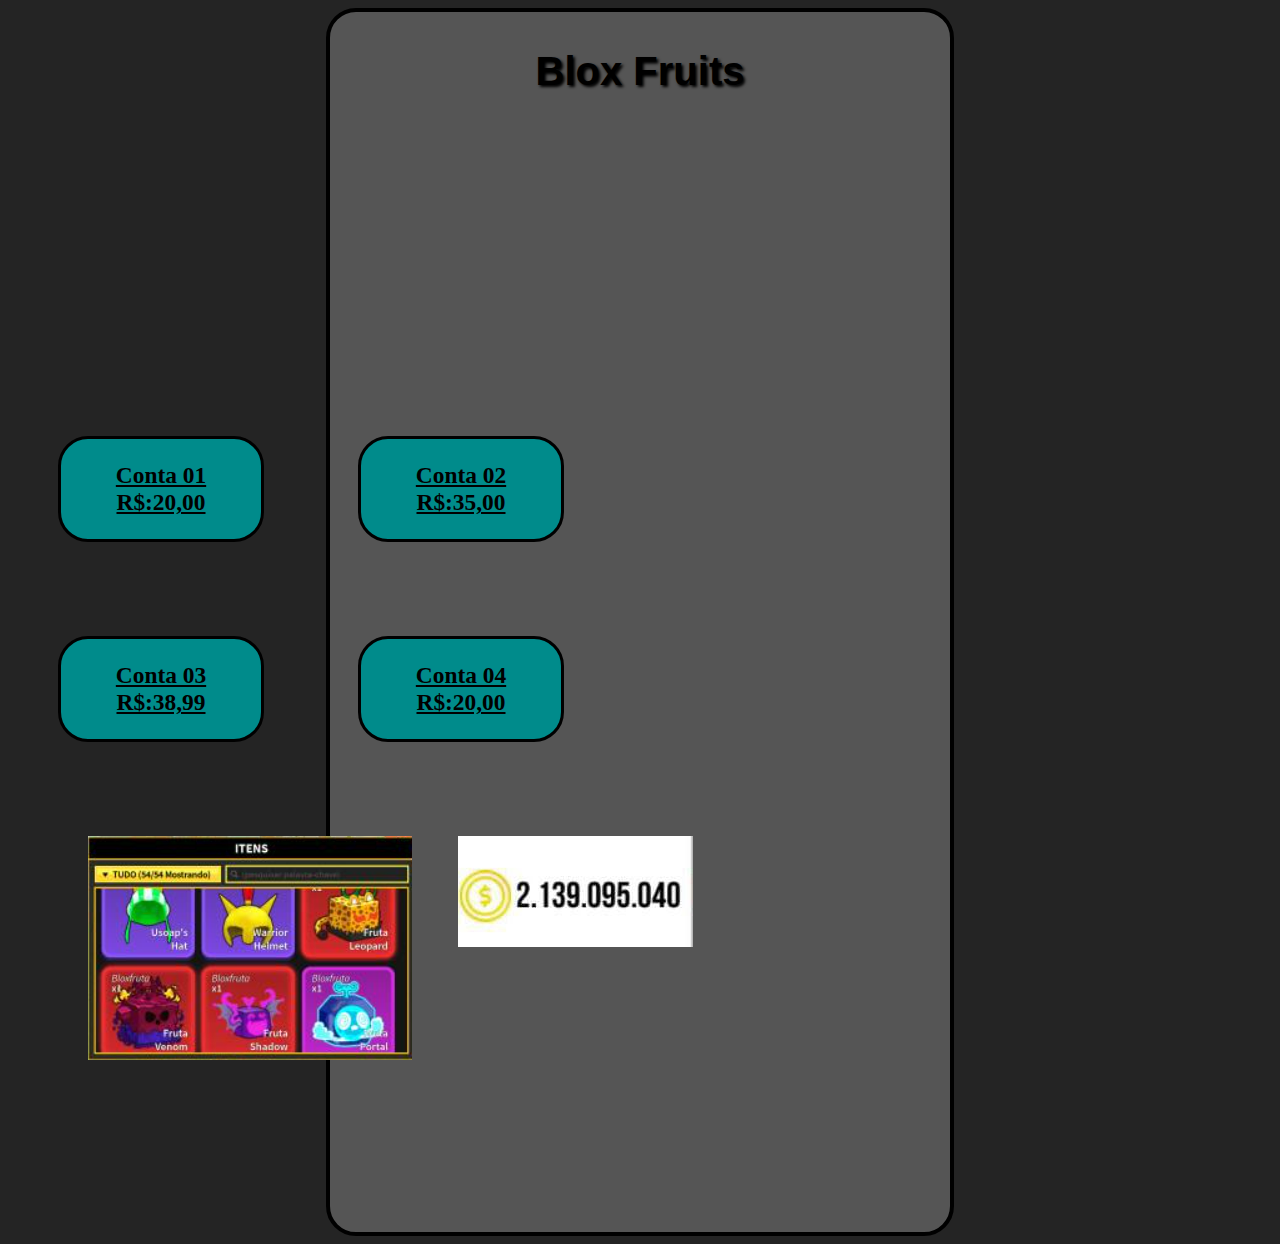
<file: blox/blox.html>
<!DOCTYPE html>
<html lang="pt-BR">
<head>
    <meta charset="UTF-8">
    <meta name="viewport" content="width=device-width, initial-scale=1.0">
    <title>Blox</title>
    <link rel="stylesheet" href="blox.css">
</head>
<body>
    
    <body>
        <div id="estrutura">
            <h1>Blox Fruits</h1>
    </div>
    <div id="b">
        <h3 ><a id="b2" href="http://127.0.0.1:5500/blox/conta01/01.html"> Conta 01 <br> R$:20,00 </a></h3>
        </div>
        
        <div id="g">
        <h3 ><a id="g2" href="http://127.0.0.1:5500/blox/conta02/02.html"> Conta 02 <br> R$:35,00 </a></h3>
        </div>
        <div id="b3">
            <h3 ><a id="b23" href="http://127.0.0.1:5500/blox/conta03/03.html"> Conta 03 <br> R$:38,99 </a></h3>
            </div>
            
            <div id="g3">
            <h3 ><a id="g23" href="http://127.0.0.1:5500/blox/conta04/04.html"> Conta 04 <br> R$:20,00 </a></h3>
            </div>
            <img id="img1" src="Captura de tela 2024-03-21 154530.png" alt="[ERRO]">
            <img id="img2" src="money.jpg" alt="[ERRO]">
</body>
</html>
</file>
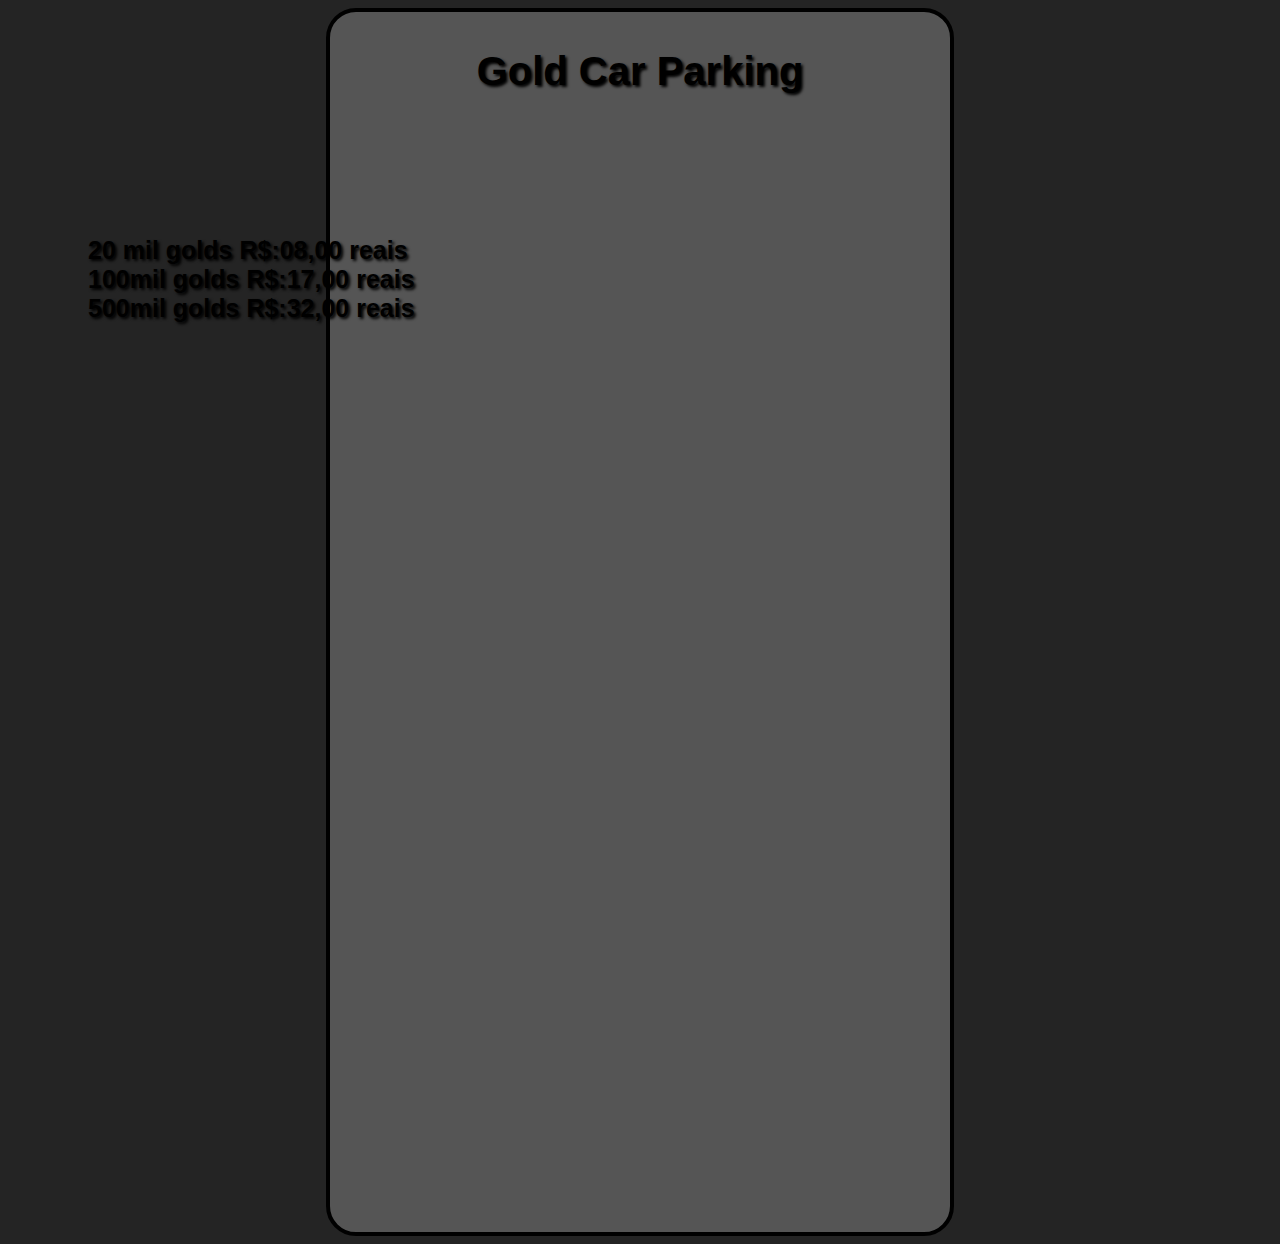
<file: gold/gold.html>
<!DOCTYPE html>
<html lang="pt-BR">
<head>
    <meta charset="UTF-8">
    <meta name="viewport" content="width=device-width, initial-scale=1.0">
    <title>Document</title>
    <link rel="stylesheet" href="gold.css">
</head>
<body>
    <body>
        <div id="estrutura">
            <h1>Gold Car Parking</h1>
    </div>

    <h2>20 mil golds R$:08,00 reais <br>

        100mil golds R$:17,00 reais <br>
        
        500mil golds R$:32,00 reais
        </h2>
    
</body>
</html>
</file>
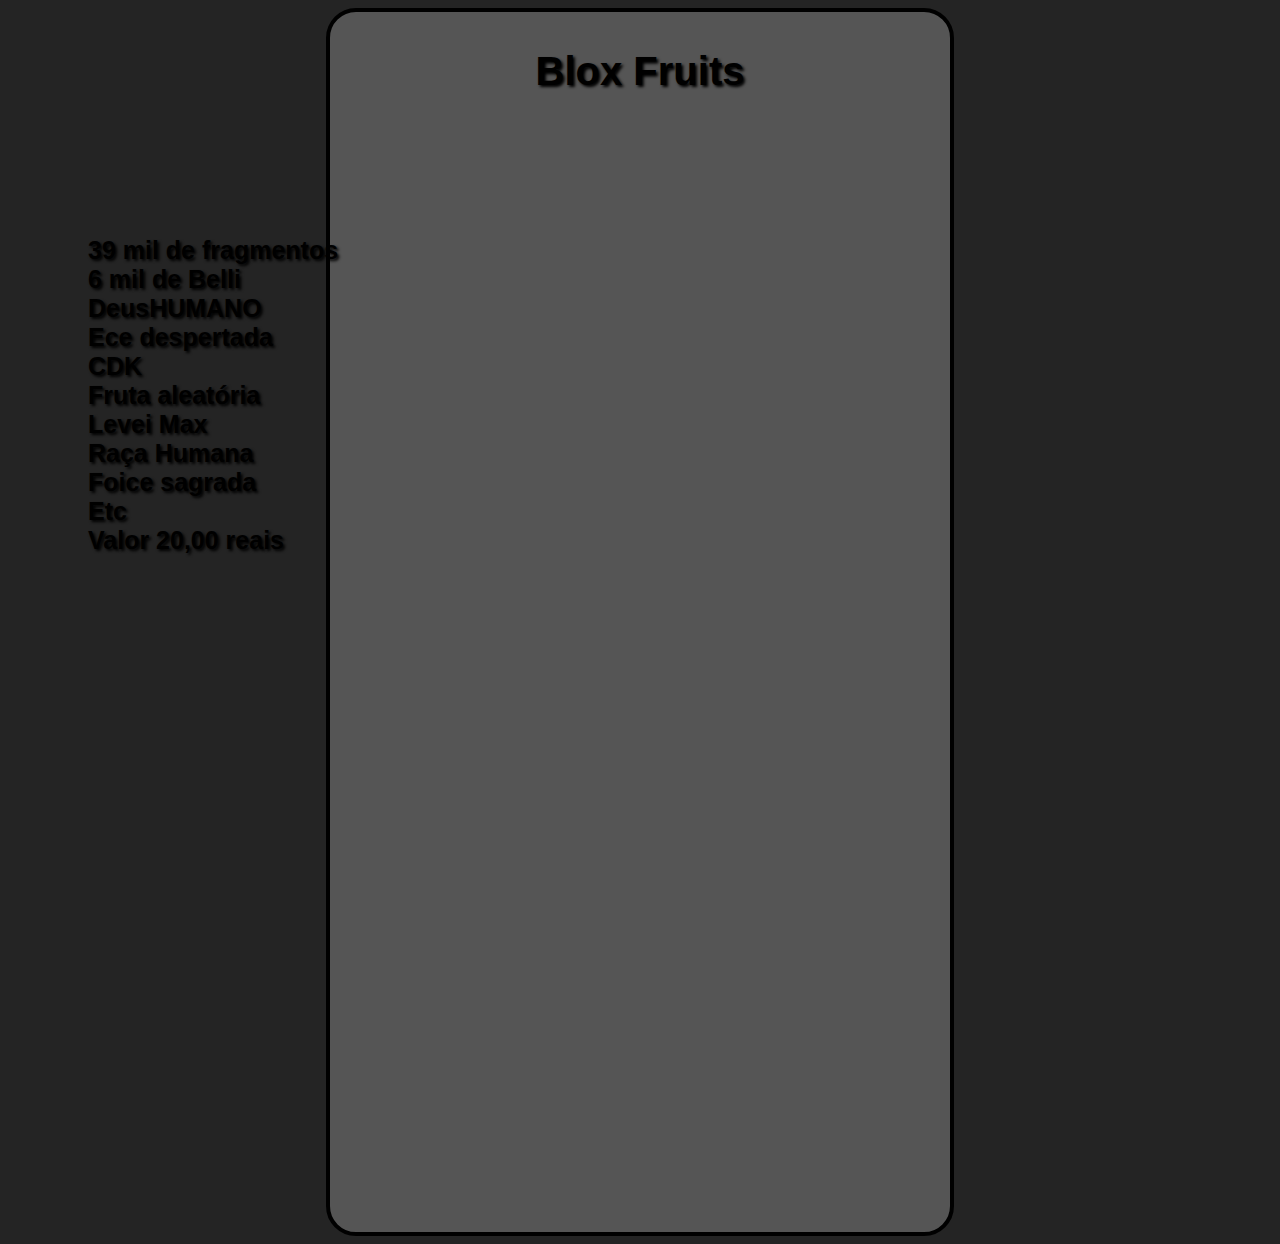
<file: blox/conta01/01.html>
<!DOCTYPE html>
<html lang="pt-BR">
<head>
    <meta charset="UTF-8">
    <meta name="viewport" content="width=device-width, initial-scale=1.0">
    <title>Document</title>
    <link rel="stylesheet" href="01.css">
</head>
<body>
    <div id="estrutura">
        <h1>Blox Fruits</h1>
</div>
<h2>39 mil de fragmentos <br>
6 mil de Belli <br>
DeusHUMANO <br>
Ece despertada <br>
CDK <br>
Fruta aleatória <br>
Levei Max <br>
Raça Humana <br>
Foice sagrada <br>
Etc <br>
Valor 20,00 reais</h2>

</body>
</html>
</file>
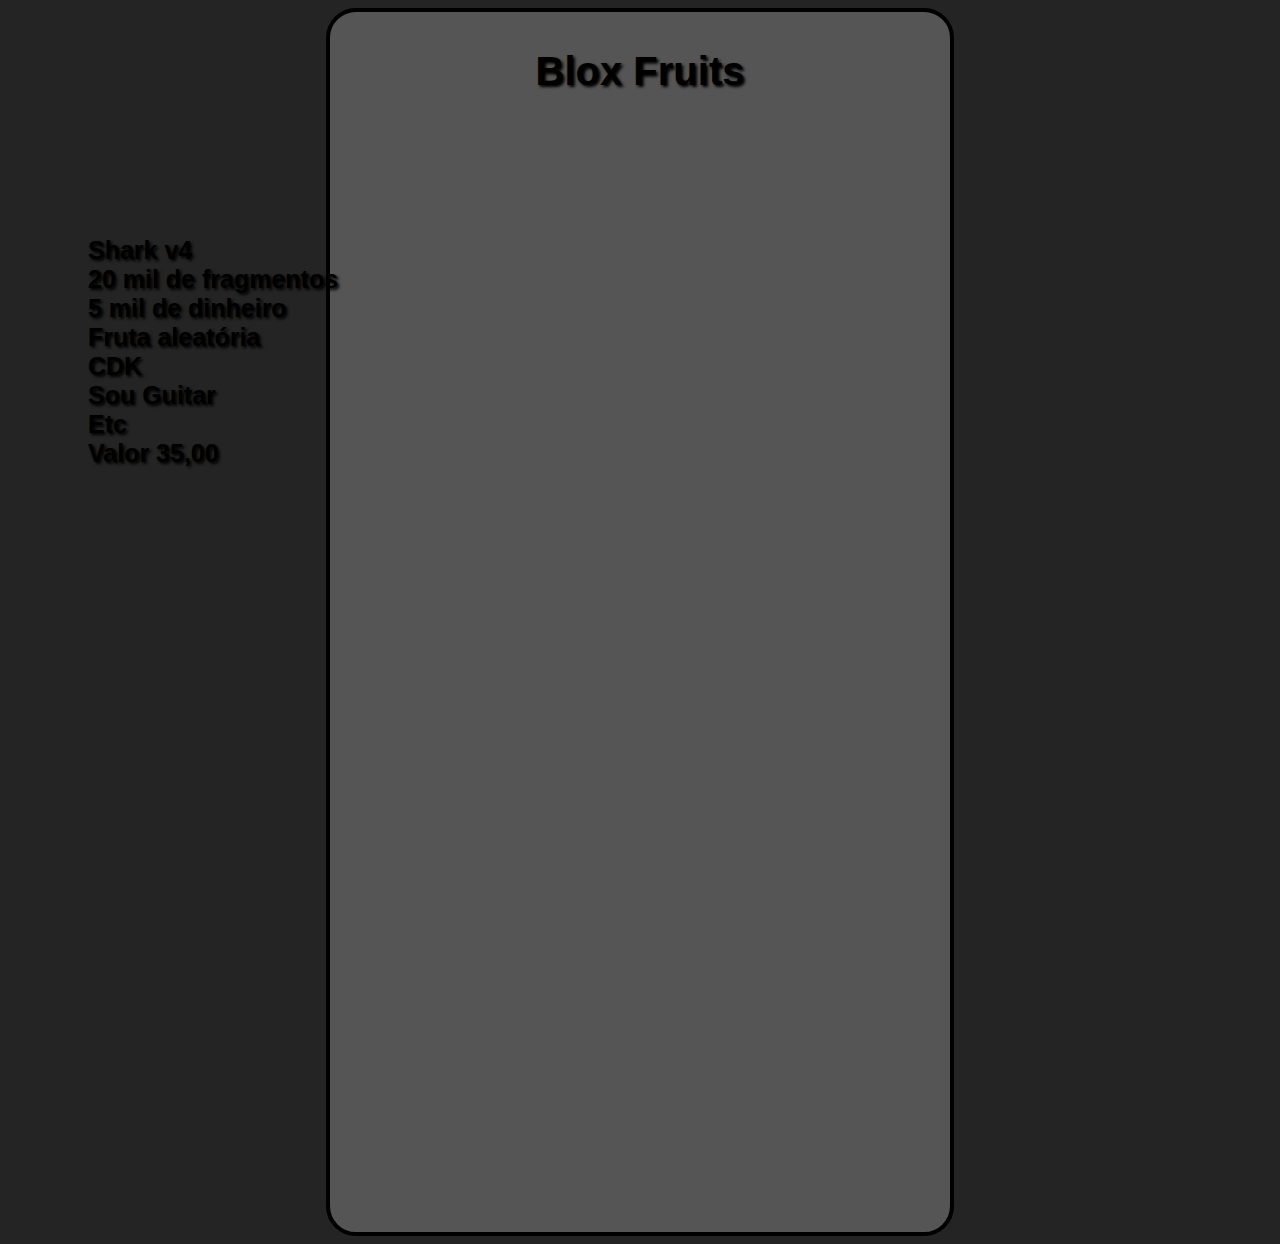
<file: blox/conta02/02.html>
<!DOCTYPE html>
<html lang="pt-BR">
<head>
    <meta charset="UTF-8">
    <meta name="viewport" content="width=device-width, initial-scale=1.0">
    <title>Document</title>
    <link rel="stylesheet" href="02.css">
</head>
<body>
    <div id="estrutura">
        <h1>Blox Fruits</h1>
</div>

    <h2>Shark v4 <br>
        20 mil de fragmentos <br>
        5 mil de dinheiro <br>
        Fruta aleatória <br>
        CDK <br>
        Sou Guitar <br>
        Etc <br>
        Valor 35,00</h2>
</body>
</html>
</file>
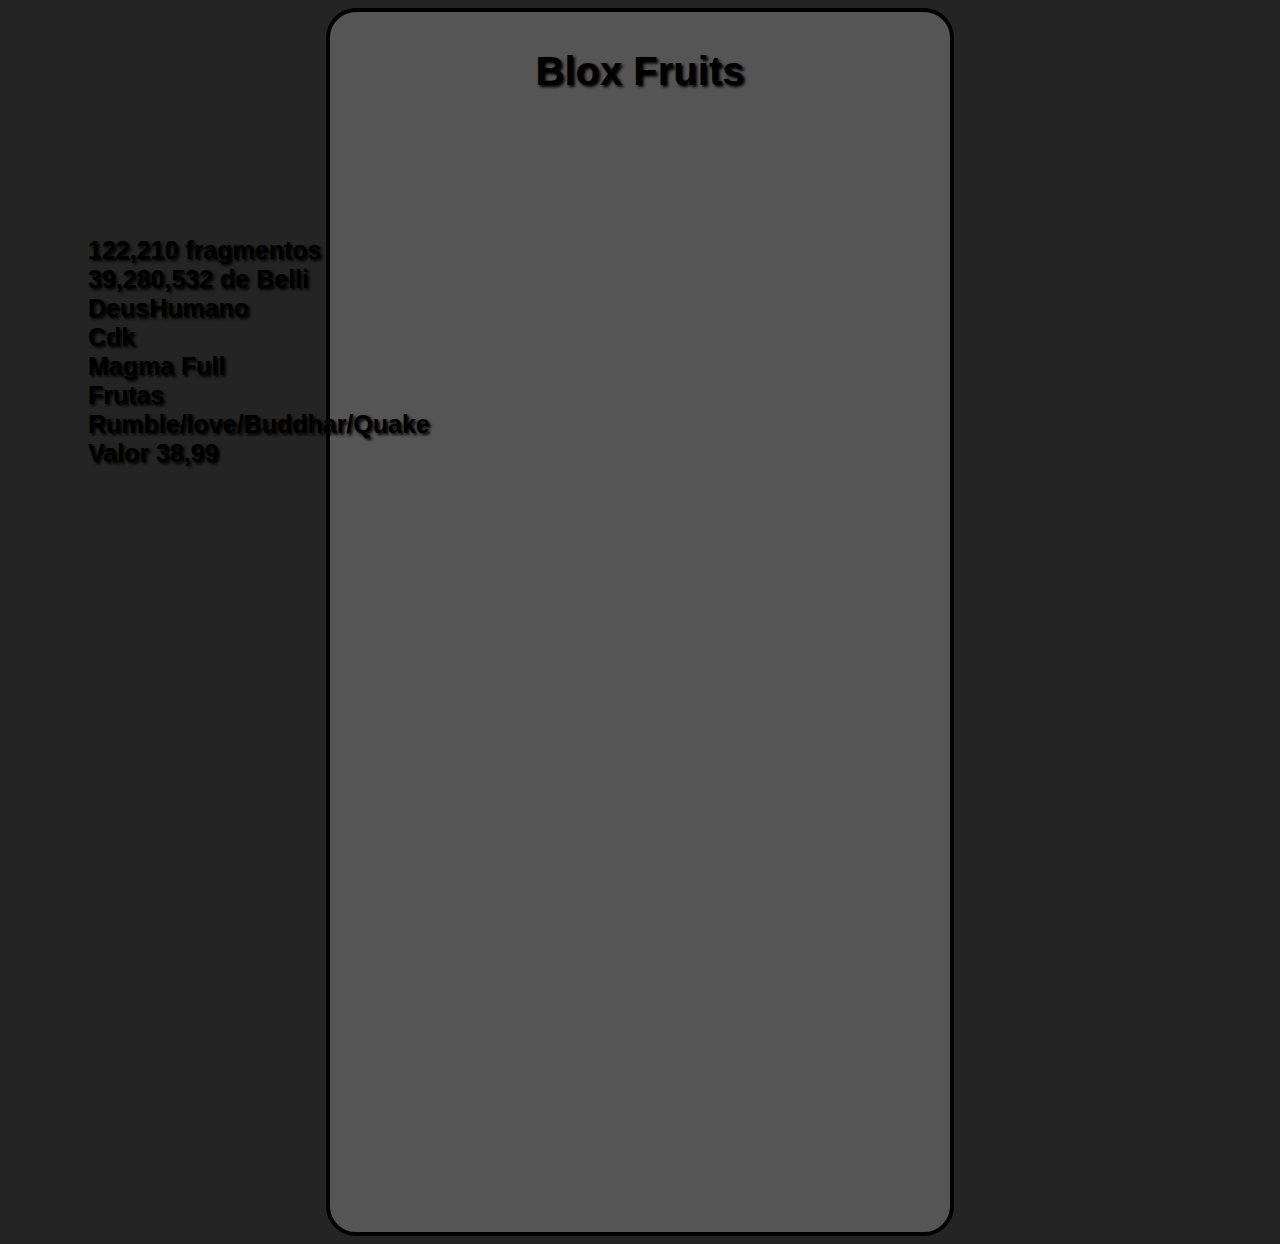
<file: blox/conta03/03.html>
<!DOCTYPE html>
<html lang="pt-BR">
<head>
    <meta charset="UTF-8">
    <meta name="viewport" content="width=device-width, initial-scale=1.0">
    <title>Document</title>
    <link rel="stylesheet" href="03.css">
</head>
<body>
    <div id="estrutura">
        <h1>Blox Fruits</h1>
</div>
    <h2>122,210 fragmentos <br>
        39,280,532 de Belli <br>
        DeusHumano <br>
        Cdk <br>
        Magma Full <br>
        Frutas <br>
        Rumble/love/Buddhar/Quake <br>
        Valor 38,99</h2>
</body>
</html>
</file>
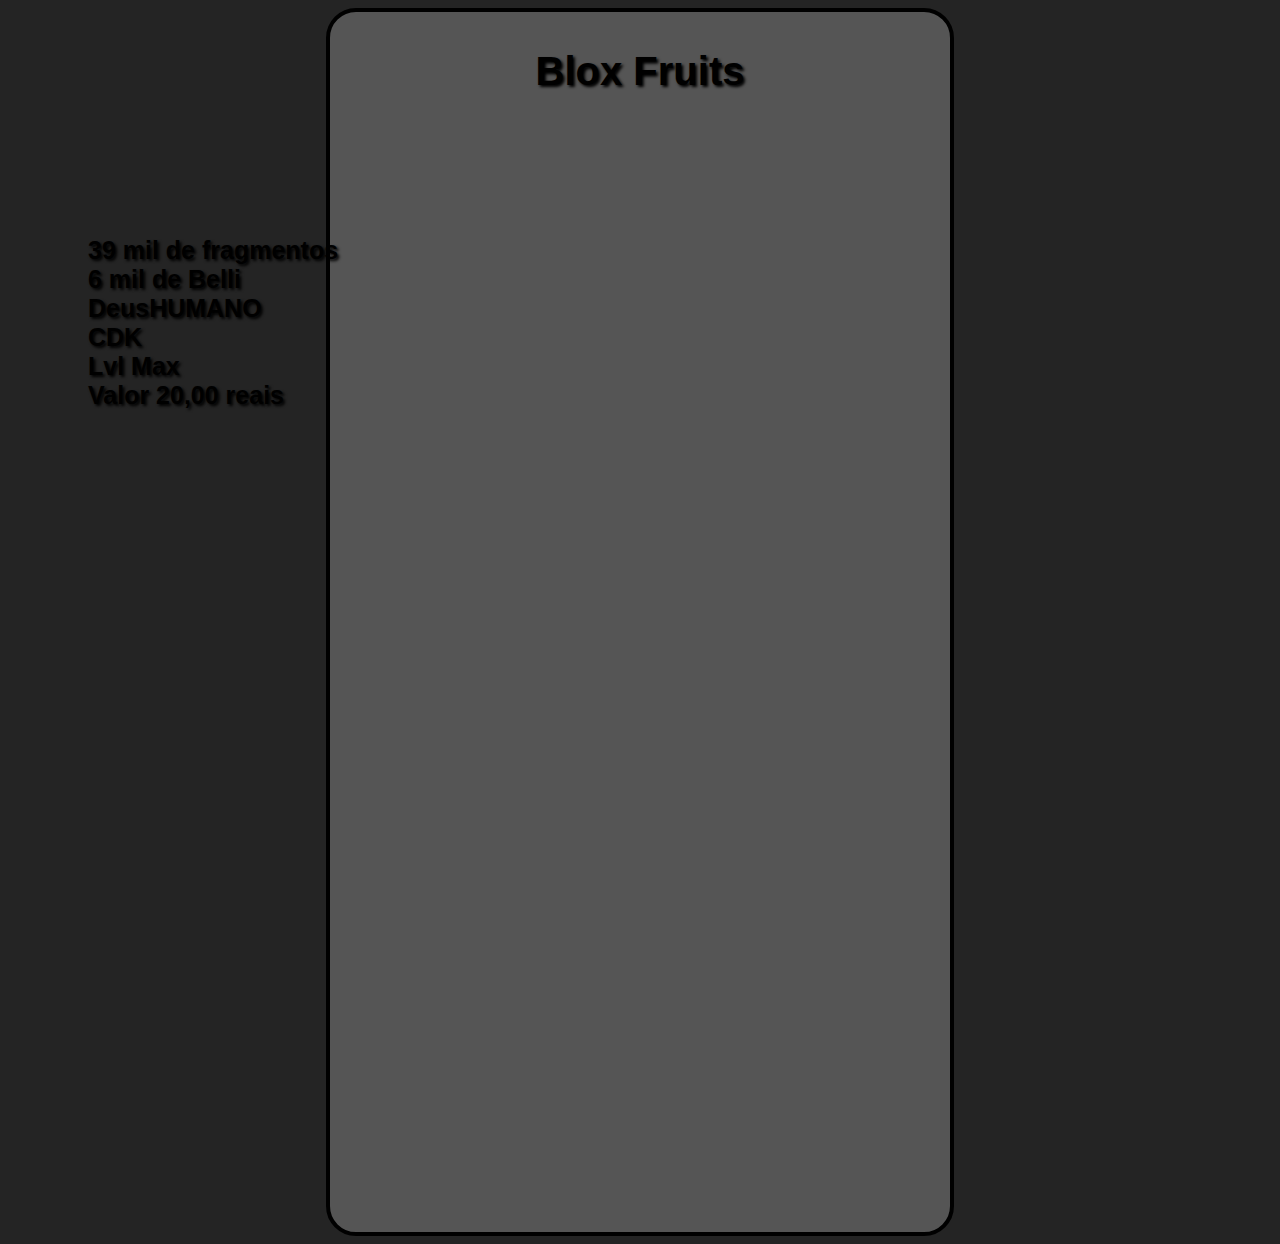
<file: blox/conta04/04.html>
<!DOCTYPE html>
<html lang="pt-BR">
<head>
    <meta charset="UTF-8">
    <meta name="viewport" content="width=device-width, initial-scale=1.0">
    <title>Document</title>
    <link rel="stylesheet" href="04.css">
</head>
<body>
    <div id="estrutura">
        <h1>Blox Fruits</h1>
</div>
    <h2>39 mil de fragmentos <br>
        6 mil de Belli <br>
        DeusHUMANO <br>
        CDK <br>
        Lvl Max <br>
        Valor 20,00 reais</h2>
</body>
</html>
</file>
<file: blox/blox.css>
body{
    
    background-color: rgba(0, 0, 0, 0.86);    
}
#estrutura{
background-color: rgba(255, 255, 255, 0.226);
height: 1200px;
width: 600px;
display: flex;
justify-content: center;
margin: 0 auto;
border-radius: 30px;
padding: 10px;
border: 4px solid black;
font-family: Arial, Helvetica, sans-serif;
}
h1{
    text-shadow: 2px 2px 3px;
    font-size: 40px;
}
#b{
    position: absolute;
    height: 100px;
    width: 200px;
    background-color: darkcyan;
    border: 3px solid black;
    margin-top: -800px;
    margin-left: 50px;
    border-radius: 30px;
    font-size: 20px;
}
#g{
    position: absolute;
    height: 100px;
    width: 200px;
    background-color: darkcyan;
    border: 3px solid black;
    margin-top: -800px;
    margin-left: 350px;
    border-radius: 30px;
    font-size: 20px;
}
#g :hover{
    transition-duration: 2s;
    border: 3px solid white;
}

#b :hover{
    transition-duration: 2s;
    border: 3px solid white;
}

#b2{
    color: black;
    text-decoration-color: black;
}
#g2{
    color: black;
    text-decoration-color: black;
}
h3{
    text-align: center;
}
#b3{
    position: absolute;
    height: 100px;
    width: 200px;
    background-color: darkcyan;
    border: 3px solid black;
    margin-top: -600px;
    margin-left: 50px;
    border-radius: 30px;
    font-size: 20px;
}
#g3{
    position: absolute;
    height: 100px;
    width: 200px;
    background-color: darkcyan;
    border: 3px solid black;
    margin-top: -600px;
    margin-left: 350px;
    border-radius: 30px;
    font-size: 20px;
}
#g3 :hover{
    transition-duration: 2s;
    border: 3px solid white;
}

#b3 :hover{
    transition-duration: 2s;
    border: 3px solid white;
}

#b23{
    color: black;
    text-decoration-color: black;
}
#g23{
    color: black;
    text-decoration-color: black;
}

img{
    position: absolute;
    margin-top: -400px;

}
#img1{
    margin-left: 80px;
}
#img2{
    margin-left: 450px;
}
</file>
<file: gold/gold.css>
body{
    
    background-color: rgba(0, 0, 0, 0.86);    
}
#estrutura{
background-color: rgba(255, 255, 255, 0.226);
height: 1200px;
width: 600px;
display: flex;
justify-content: center;
margin: 0 auto;
border-radius: 30px;
padding: 10px;
border: 4px solid black;
font-family: Arial, Helvetica, sans-serif;
}
h1{
    text-shadow: 2px 2px 3px;
    font-size: 40px;
}
#b{
    position: absolute;
    height: 100px;
    width: 200px;
    background-color: darkcyan;
    border: 3px solid black;
    margin-top: -500px;
    margin-left: 50px;
    border-radius: 30px;
    font-size: 20px;
}
#g{
    position: absolute;
    height: 100px;
    width: 200px;
    background-color: darkcyan;
    border: 3px solid black;
    margin-top: -500px;
    margin-left: 350px;
    border-radius: 30px;
    font-size: 20px;
}
#g :hover{
    transition-duration: 2s;
    border: 3px solid white;
}

#b :hover{
    transition-duration: 2s;
    border: 3px solid white;
}

#b2{
    color: black;
    text-decoration-color: black;
}
#g2{
    color: black;
    text-decoration-color: black;
}
h2{
    position: absolute;
    margin-top: -1000px;
    margin-left: 80px;
    font-family: Arial, Helvetica, sans-serif;
    font-size: 25px;
    font-weight: 800;
    text-shadow: 2px 2px 3px;
}
</file>
<file: blox/conta01/01.css>
body{
    
    background-color: rgba(0, 0, 0, 0.86);    
}
#estrutura{
background-color: rgba(255, 255, 255, 0.226);
height: 1200px;
width: 600px;
display: flex;
justify-content: center;
margin: 0 auto;
border-radius: 30px;
padding: 10px;
border: 4px solid black;
font-family: Arial, Helvetica, sans-serif;
}
h1{
    text-shadow: 2px 2px 3px;
    font-size: 40px;
}
h2{
    position: absolute;
    margin-top: -1000px;
    margin-left: 80px;
    font-family: Arial, Helvetica, sans-serif;
    font-size: 25px;
    font-weight: 800;
    text-shadow: 2px 2px 3px;
}
</file>
<file: blox/conta02/02.css>
body{
    
    background-color: rgba(0, 0, 0, 0.86);    
}
#estrutura{
background-color: rgba(255, 255, 255, 0.226);
height: 1200px;
width: 600px;
display: flex;
justify-content: center;
margin: 0 auto;
border-radius: 30px;
padding: 10px;
border: 4px solid black;
font-family: Arial, Helvetica, sans-serif;
}
h1{
    text-shadow: 2px 2px 3px;
    font-size: 40px;
}
h2{
    position: absolute;
    margin-top: -1000px;
    margin-left: 80px;
    font-family: Arial, Helvetica, sans-serif;
    font-size: 25px;
    font-weight: 800;
    text-shadow: 2px 2px 3px;
}
</file>
<file: blox/conta03/03.css>
body{
    
    background-color: rgba(0, 0, 0, 0.86);    
}
#estrutura{
background-color: rgba(255, 255, 255, 0.226);
height: 1200px;
width: 600px;
display: flex;
justify-content: center;
margin: 0 auto;
border-radius: 30px;
padding: 10px;
border: 4px solid black;
font-family: Arial, Helvetica, sans-serif;
}
h1{
    text-shadow: 2px 2px 3px;
    font-size: 40px;
}
h2{
    position: absolute;
    margin-top: -1000px;
    margin-left: 80px;
    font-family: Arial, Helvetica, sans-serif;
    font-size: 25px;
    font-weight: 800;
    text-shadow: 2px 2px 3px;
}
</file>
<file: blox/conta04/04.css>
body{
    
    background-color: rgba(0, 0, 0, 0.86);    
}
#estrutura{
background-color: rgba(255, 255, 255, 0.226);
height: 1200px;
width: 600px;
display: flex;
justify-content: center;
margin: 0 auto;
border-radius: 30px;
padding: 10px;
border: 4px solid black;
font-family: Arial, Helvetica, sans-serif;
}
h1{
    text-shadow: 2px 2px 3px;
    font-size: 40px;
}
h2{
    position: absolute;
    margin-top: -1000px;
    margin-left: 80px;
    font-family: Arial, Helvetica, sans-serif;
    font-size: 25px;
    font-weight: 800;
    text-shadow: 2px 2px 3px;
}
</file>
